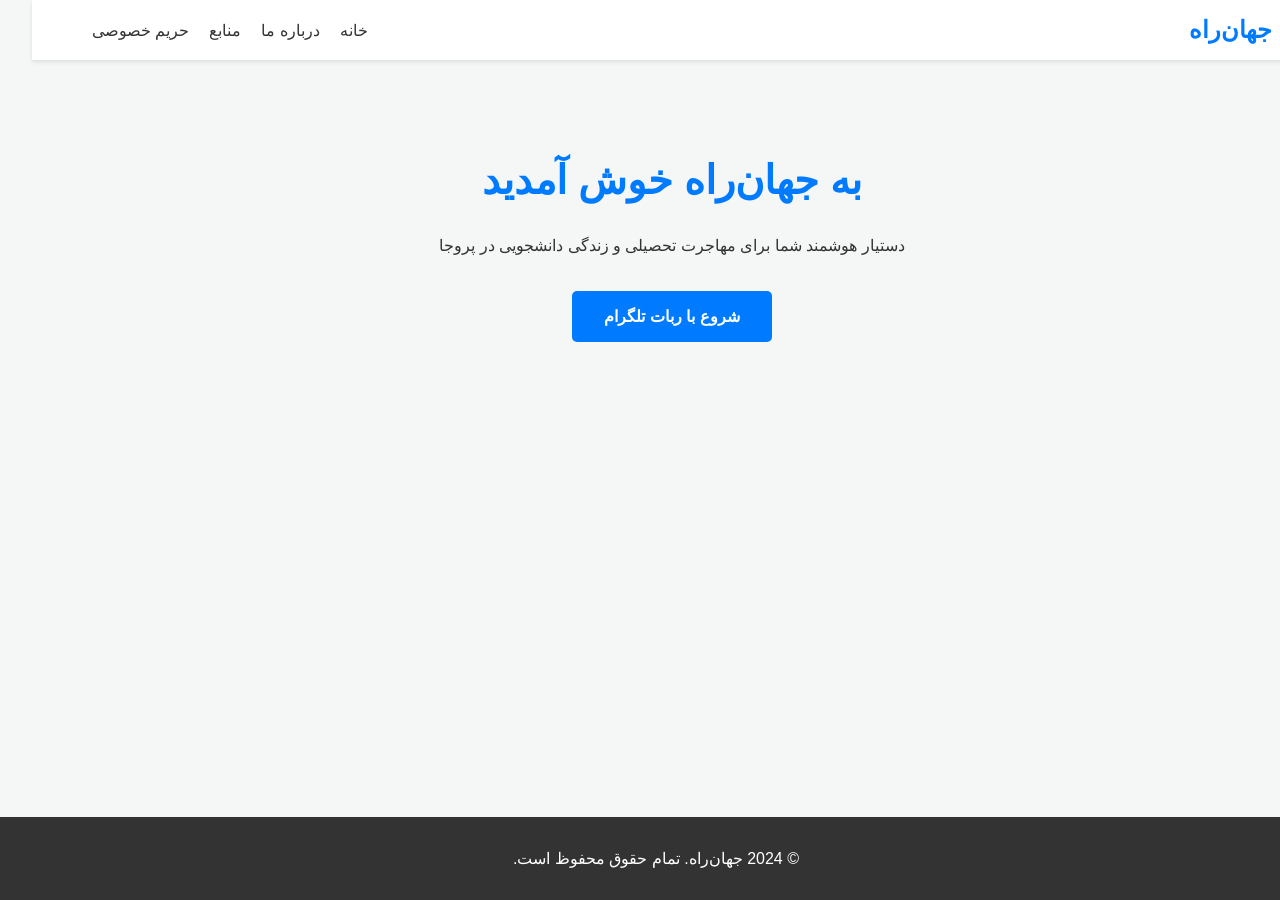
<file: website/index.html>
<!DOCTYPE html>
<html lang="fa" dir="rtl">
<head>
    <meta charset="UTF-8">
    <meta name="viewport" content="width=device-width, initial-scale=1.0">
    <title>جهان‌راه - راهنمای دانشجویان بین‌المللی</title>
    <link rel="stylesheet" href="css/style.css">
</head>
<body>
    <header>
        <nav>
            <div class="logo">جهان‌راه</div>
            <ul>
                <li><a href="index.html">خانه</a></li>
                <li><a href="about.html">درباره ما</a></li>
                <li><a href="downloadables.html">منابع</a></li>
                <li><a href="privacy.html">حریم خصوصی</a></li>
            </ul>
        </nav>
    </header>
    <main>
        <section class="hero">
            <h1>به جهان‌راه خوش آمدید</h1>
            <p>دستیار هوشمند شما برای مهاجرت تحصیلی و زندگی دانشجویی در پروجا</p>
            <a href="https://t.me/your_bot_username" class="cta-button">شروع با ربات تلگرام</a>
        </section>
    </main>
    <footer>
        <p>&copy; 2024 جهان‌راه. تمام حقوق محفوظ است.</p>
    </footer>
    <script src="js/script.js"></script>
</body>
</html>
</file>
<file: website/css/style.css>
body {
    font-family: 'IranSans', sans-serif;
    margin: 0;
    padding: 0;
    background-color: #f4f7f6;
    color: #333;
    direction: rtl;
}

header {
    background-color: #fff;
    padding: 1rem;
    box-shadow: 0 2px 4px rgba(0,0,0,0.1);
}

nav {
    display: flex;
    justify-content: space-between;
    align-items: center;
    max-width: 1200px;
    margin: 0 auto;
}

.logo {
    font-size: 1.5rem;
    font-weight: bold;
    color: #007bff;
}

nav ul {
    list-style: none;
    margin: 0;
    padding: 0;
    display: flex;
}

nav ul li {
    margin-left: 20px;
}

nav ul li a {
    text-decoration: none;
    color: #333;
    font-weight: 500;
}

.hero {
    text-align: center;
    padding: 4rem 1rem;
}

.hero h1 {
    font-size: 2.5rem;
    color: #007bff;
}

.cta-button {
    display: inline-block;
    background-color: #007bff;
    color: #fff;
    padding: 1rem 2rem;
    border-radius: 5px;
    text-decoration: none;
    margin-top: 20px;
    font-weight: bold;
}

footer {
    text-align: center;
    padding: 1rem;
    background-color: #333;
    color: #fff;
    position: absolute;
    bottom: 0;
    width: 100%;
}
</file>
